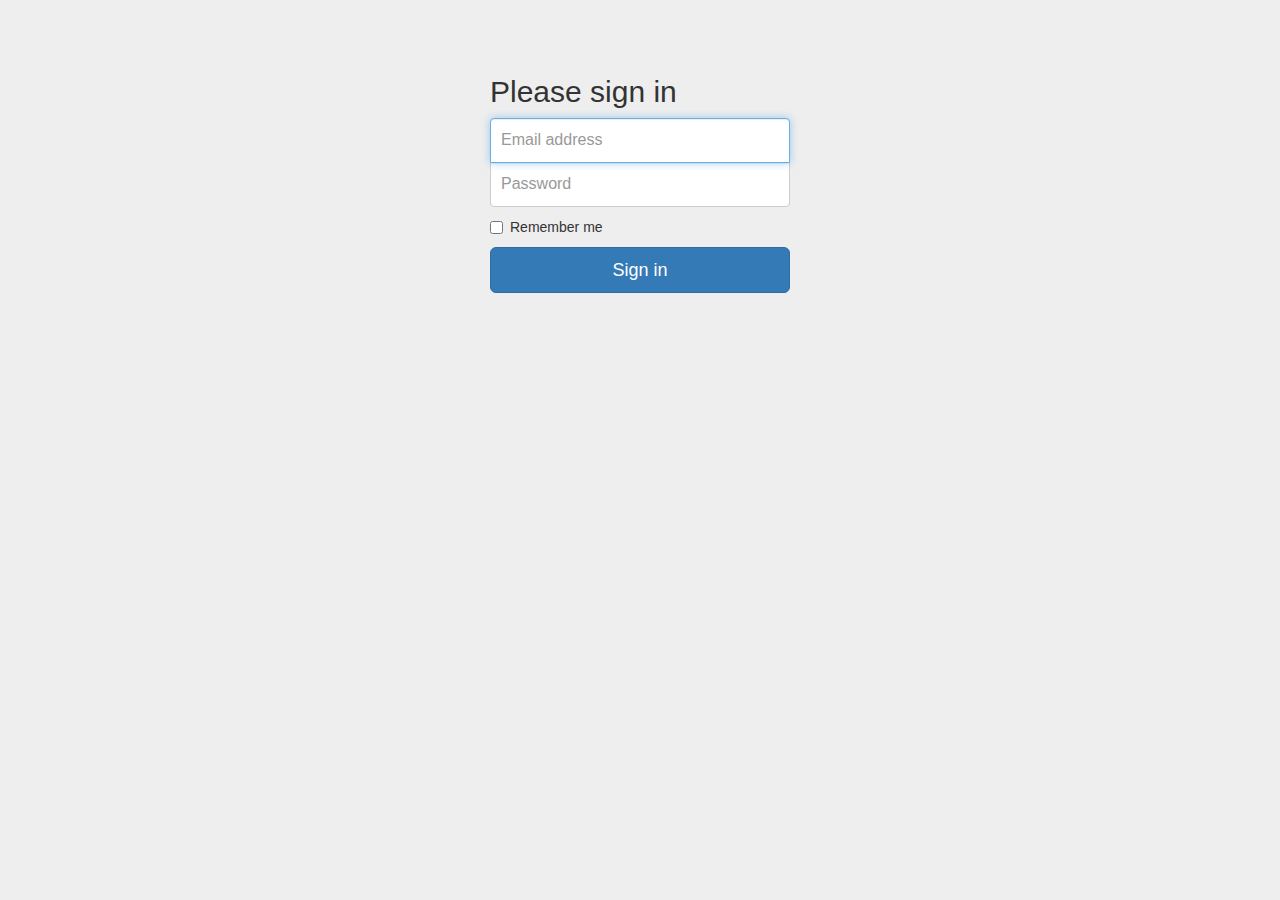
<file: signup.html>
<!DOCTYPE html>
<html lang="en">
  <head>
    <meta charset="utf-8">
    <meta http-equiv="X-UA-Compatible" content="IE=edge">
    <meta name="viewport" content="width=device-width, initial-scale=1">
    <!-- The above 3 meta tags *must* come first in the head; any other head content must come *after* these tags -->
    <meta name="description" content="">
    <meta name="author" content="">
    <link rel="icon" href="../../favicon.ico">

    <title>Signin Template for Bootstrap</title>

    <!-- Bootstrap core CSS -->
    <link href="css/bootstrap.min.css" rel="stylesheet">

    <!-- Custom styles for this template -->
    <link href="signup.css" rel="stylesheet">

    <!-- Just for debugging purposes. Don't actually copy these 2 lines! -->
    <!--[if lt IE 9]><script src="../../assets/js/ie8-responsive-file-warning.js"></script><![endif]-->
    

    <!-- HTML5 shim and Respond.js for IE8 support of HTML5 elements and media queries -->
    <!--[if lt IE 9]>
      <script src="https://oss.maxcdn.com/html5shiv/3.7.3/html5shiv.min.js"></script>
      <script src="https://oss.maxcdn.com/respond/1.4.2/respond.min.js"></script>
    <![endif]-->
  </head>

  <body>

    <div class="container">

      <form class="form-signin">
        <h2 class="form-signin-heading">Please sign in</h2>
        <label for="inputEmail" class="sr-only">Email address</label>
        <input type="email" id="inputEmail" class="form-control" placeholder="Email address" required autofocus>
        <label for="inputPassword" class="sr-only">Password</label>
        <input type="password" id="inputPassword" class="form-control" placeholder="Password" required>
        <div class="checkbox">
          <label>
            <input type="checkbox" value="remember-me"> Remember me
          </label>
        </div>
        <button class="btn btn-lg btn-primary btn-block" type="submit">Sign in</button>
      </form>

    </div> <!-- /container -->


    
  </body>
</html>
</file>
<file: signup.css>
body {
  padding-top: 40px;
  padding-bottom: 40px;
  background-color: #eee;
}

.form-signin {
  max-width: 330px;
  padding: 15px;
  margin: 0 auto;
}
.form-signin .form-signin-heading,
.form-signin .checkbox {
  margin-bottom: 10px;
}
.form-signin .checkbox {
  font-weight: normal;
}
.form-signin .form-control {
  position: relative;
  height: auto;
  -webkit-box-sizing: border-box;
     -moz-box-sizing: border-box;
          box-sizing: border-box;
  padding: 10px;
  font-size: 16px;
}
.form-signin .form-control:focus {
  z-index: 2;
}
.form-signin input[type="email"] {
  margin-bottom: -1px;
  border-bottom-right-radius: 0;
  border-bottom-left-radius: 0;
}
.form-signin input[type="password"] {
  margin-bottom: 10px;
  border-top-left-radius: 0;
  border-top-right-radius: 0;
}
</file>
